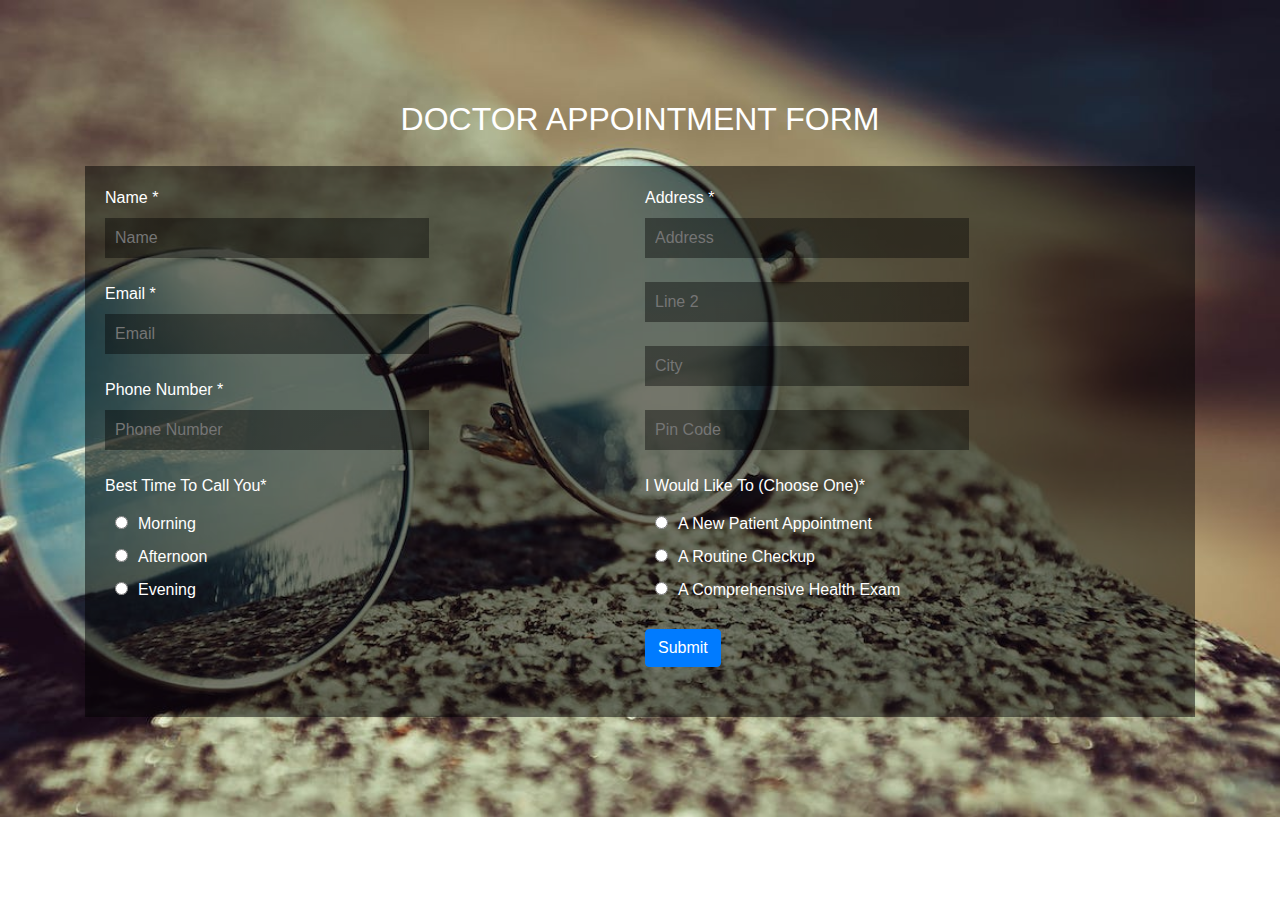
<file: index1.html>
<!DOCTYPE html>
<html lang="en">
<head>
  <title>Bootstrap Example</title>
  <meta charset="utf-8">
  <meta name="viewport" content="width=device-width, initial-scale=1">
  <link rel="stylesheet" href="https://cdn.jsdelivr.net/npm/bootstrap@4.6.2/dist/css/bootstrap.min.css">
  <link rel="stylesheet" href="https://cdnjs.cloudflare.com/ajax/libs/font-awesome/4.7.0/css/font-awesome.css" integrity="sha512-5A8nwdMOWrSz20fDsjczgUidUBR8liPYU+WymTZP1lmY9G6Oc7HlZv156XqnsgNUzTyMefFTcsFH/tnJE/+xBg==" crossorigin="anonymous" referrerpolicy="no-referrer" />
  <link rel="stylesheet" type="text/css" href="css/index.css">
   
</head>
<body>
<body >

<section id="contact" >
	<div class="container">
		<h2>DOCTOR APPOINTMENT FORM</h2>
		<div class="row">
			<div class="col-md-12">
				<form id="form">
					<div class="contact1">	 
						<label>Name *</label><br>
						<input type="text" name="text" placeholder="Name" id="name" required=""  ><br><br>
						<label>Email *</label><br>
						<input type="email" name="email" placeholder="Email" id="email" required=""  ><br><br>
						<label>Phone Number *</label><br>
						<input type="number" name="number" placeholder="Phone Number" min="0" max="10" id="number" required=""  ><br><br>
						<label>Best Time To Call You*</label><br>
						<input type="radio" name="time" id="radio">Morning<br>
						<input type="radio" name="time" id="radio2">Afternoon<br>
						<input type="radio" name="time" id="radio3">Evening<br>

					</div>
					<div class="contact1-1">
							<label>Address *</label><br>
							<input type="text" name="text" placeholder="Address" id="address" required=""  ><br><br>
							<input type="text" name="text" placeholder="Line 2" id="address"><br><br>
							<input type="text" name="text" placeholder="City" id="city" required=""  ><br><br>
							<input type="number" name="number" placeholder="Pin Code" min="0" max="6" id="code" required=""  ><br><br>
							<label>I Would Like To (Choose One)*</label><br>
						<input type="radio" name="p" id="radio1">A New Patient Appointment<br>
						<input type="radio" name="p" id="radio1">A Routine Checkup<br>
						<input type="radio" name="p" id="radio1">A Comprehensive Health Exam<br><br>
						<button id="btninsert"  type="submit" class="btn btn-primary" onclick="submitform()">Submit</button>
						 
					</div>
				</form>

			</div>	 
		</div>
	</div>
</section>
<section id="table" style="display: none;">
	<div class="container" >
		<div class="row" >
			<div class="col-12">
				<span   onclick="close1()"  class="close" title="Close Modal">&times;</span>
				<table border="1"   >
					<thead>
						<tr>
							<th>Patient Name</th>
						</tr>
						<tr>
							<th>Email</th>
						</tr>
						<tr>
							<th>Number</th>
						</tr>
						<tr>
							<th>Address</th>
						</tr>
						<tr>
							<th>City</th>
						</tr>
						<tr>
							<th>Pin Code</th>
						</tr>
						 
						 
					</thead>
					<tbody id="tb"></tbody>
				</table>
			</div>
		</div>
	</div>
	<div id="editor"></div>
	
</section>
	



<script type="text/javascript" src="javascript/index.js"></script>
<script src="https://cdn.jsdelivr.net/npm/jquery@3.7.1/dist/jquery.slim.min.js"></script>
  <script src="https://cdn.jsdelivr.net/npm/popper.js@1.16.1/dist/umd/popper.min.js"></script>
  <script src="https://cdn.jsdelivr.net/npm/bootstrap@4.6.2/dist/js/bootstrap.bundle.min.js"></script>
</body>
</html>
</file>
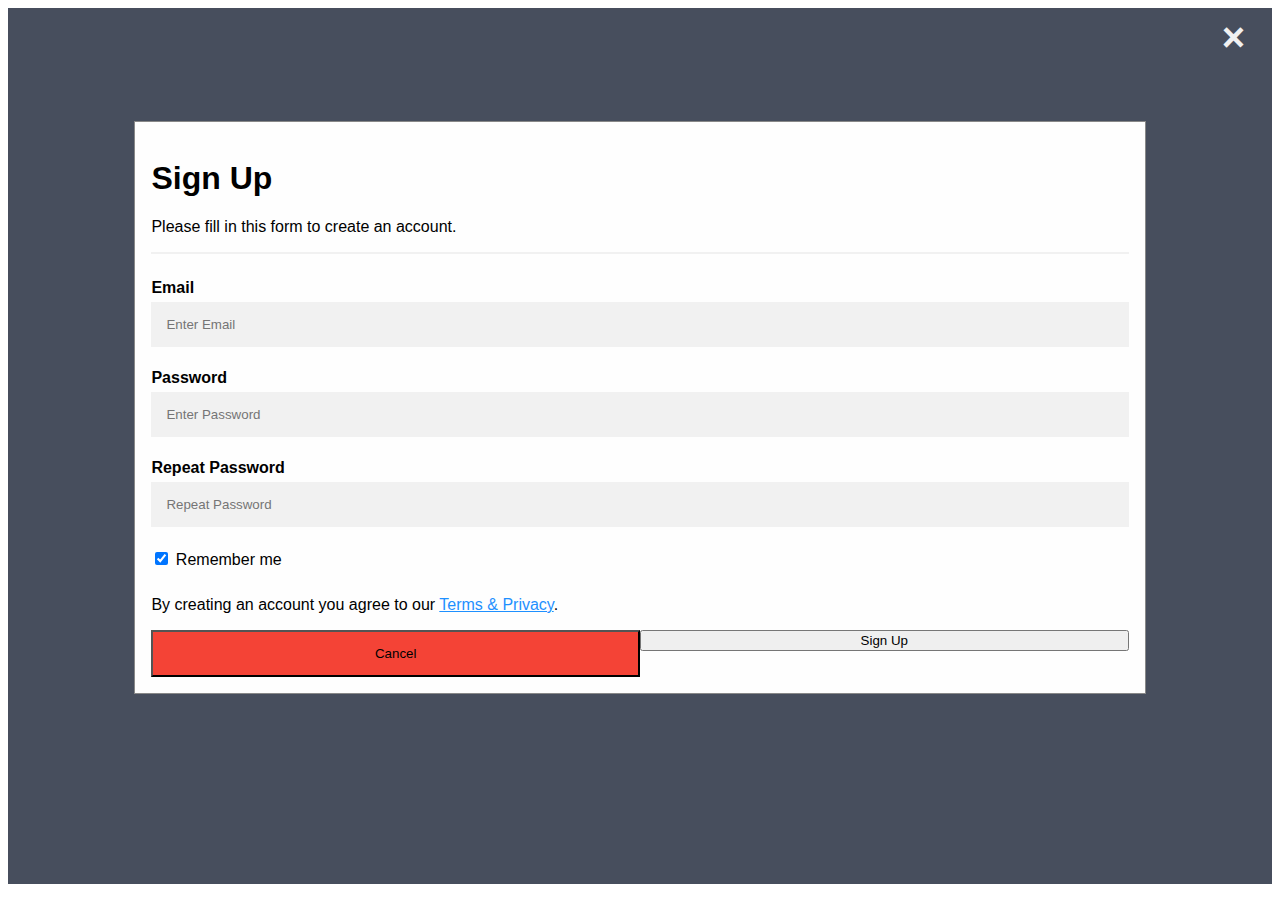
<file: signUpForm.html>
<!DOCTYPE html>
<html>
<style>
body {font-family: Arial, Helvetica, sans-serif;}
* {box-sizing: border-box;}

/* Full-width input fields */
input[type=text], input[type=password] {
  width: 100%;
  padding: 15px;
  margin: 5px 0 22px 0;
  display: inline-block;
  border: none;
  background: #f1f1f1;
}

/* Add a background color when the inputs get focus */
input[type=text]:focus, input[type=password]:focus {
  background-color: #ddd;
  outline: none;
}

/* Set a style for all buttons */


/* Extra styles for the cancel button */
.cancelbtn {
  padding: 14px 20px;
  background-color: #f44336;
}

/* Float cancel and signup buttons and add an equal width */
.cancelbtn, .signupbtn {
  float: left;
  width: 50%;
}

/* Add padding to container elements */
.container {
  padding: 16px;
}

/* The Modal (background) */
.modal {
/*  display: none; /* Hidden by default */*/
  position: fixed; /* Stay in place */
  z-index: 1; /* Sit on top */
  left: 0;
  top: 0;
  width: 100%; /* Full width */
  height: 100%; /* Full height */
  overflow: auto; /* Enable scroll if needed */
  background-color: #474e5d;
  padding-top: 50px;
}

/* Modal Content/Box */
.modal-content {
  background-color: #fefefe;
  margin: 5% auto 15% auto; /* 5% from the top, 15% from the bottom and centered */
  border: 1px solid #888;
  width: 80%; /* Could be more or less, depending on screen size */
}

/* Style the horizontal ruler */
hr {
  border: 1px solid #f1f1f1;
  margin-bottom: 25px;
}
 
/* The Close Button (x) */
.close {
  position: absolute;
  right: 35px;
  top: 15px;
  font-size: 40px;
  font-weight: bold;
  color: #f1f1f1;
}

.close:hover,
.close:focus {
  color: #f44336;
  cursor: pointer;
}

/* Clear floats */
.clearfix::after {
  content: "";
  clear: both;
  display: table;
}

/* Change styles for cancel button and signup button on extra small screens */
@media screen and (max-width: 300px) {
  .cancelbtn, .signupbtn {
     width: 100%;
  }
}
</style>
<body>

 

<div id="id01" class="modal">
  <span onclick="document.getElementById('id01').style.display='none'" class="close" title="Close Modal">&times;</span>
  <form class="modal-content" action="/action_page.php">
    <div class="container">
      <h1>Sign Up</h1>
      <p>Please fill in this form to create an account.</p>
      <hr>
      <label for="email"><b>Email</b></label>
      <input type="text" placeholder="Enter Email" name="email" required>

      <label for="psw"><b>Password</b></label>
      <input type="password" placeholder="Enter Password" name="psw" required>

      <label for="psw-repeat"><b>Repeat Password</b></label>
      <input type="password" placeholder="Repeat Password" name="psw-repeat" required>
      
      <label>
        <input type="checkbox" checked="checked" name="remember" style="margin-bottom:15px"> Remember me
      </label>

      <p>By creating an account you agree to our <a href="#" style="color:dodgerblue">Terms & Privacy</a>.</p>

      <div class="clearfix">
        <button type="button" onclick="document.getElementById('id01').style.display='none'" class="cancelbtn">Cancel</button>
        <button type="submit" class="signupbtn">Sign Up</button>
      </div>
    </div>
  </form>
</div>

<script>
// Get the modal
var modal = document.getElementById('id01');

// When the user clicks anywhere outside of the modal, close it
window.onclick = function(event) {
  if (event.target == modal) {
    modal.style.display = "none";
    window.location = "index.html"
  }
}
</script>

</body>
</html>
</file>
<file: css/index.css>
*
 	{
 		margin: 0px;
 		padding: 0px;
 	} 	 
 	nav ul li a 
 	{
 		color: black;
 	}
 	nav ul li a:hover
 	{
 		color: blue;
 		font-weight: 900;
 	}
 	img:hover
 	{
 		transform: scale(0.9);
 		transition: all 1s;
 	}
 	#banner h1 
 	{
 		font-size: 50px;
 	}
 	#banner #btn1
 	{
 		background-color:rgba(217, 232, 255, 1) ;
 		border-radius: 25px;
 	}
 	#banner #btn2
 	{
 		border-radius: 25px;
 		margin-top: 20px;
 		padding: 10px 20px;
 	}
 	.banner1 i 
 	{
 		padding-right:10px;
 	}
 	.banner1 
	{
		height: 100%;
		padding-top: 15%;
		margin-bottom: 20px;
	}
	.banner2 
	{
		height: 100%;
	}
	.banner2 img 
 	{
 		width: 100%;
 		height: 100%;
 	}


 	#service
 	{
 		text-align: center;
 		margin: 50px;
 	}
 	#service span i
 	{
 	    background: white;
 		font-size: 25px;
 		padding:10px;
 		border-radius: 10px;
 	}
 	.service1
 	{
 		border-radius: 10px;
 	  background: white;
 	  box-shadow: 1px 1px 5px;

 	}
 	.service1:hover
 	{
 	  transition: all 1s;
 		scale: 1.1;
 		padding: 10px;
 	}
  
 	#service h4 
 	{
 		margin: 10px;
 	}
 	.service1
 	{
 		margin: 20px 0px;
 	}
 	.service2 i 
 	{
 		color: blue;
 	}
 	.service2 h2 
 	{
 		margin-bottom: 50px ;
 	}
 	.service1 #para,.service1 #btnback,
 	.service1 #para1,.service1 #btnback1,
 	.service1 #para2,.service1 #btnback2,
 	.service1 #para3,.service1 #btnback3
 	{
 		display: none;
 	}
 	.feature1 img 
 	{
 		width: 100%;
 	}
 	.feature2
 	{
 		height: 100%;
 		padding-top: 15%;
 	}
 	 
 	.feature2 i 
 	{
 		color: blue;
 	}
 	.feature2 h2 
	{
		padding: 20px 0px;
	}

	#feature2
	{
		background: rgba(9, 29, 57, 1);
		color: white;
		margin: 50px 0px;
		position: relative;
	}
	.feature3
	{
		padding: 50px 0px 20px 0px;
	}
	.feature3 #btnon4 
	{
		border-radius: 25px;
		padding: 10px 30px;
	}
	.feature3 #para4,.feature3 #btnback4
 	{
 		display: none;
 		border-radius: 25px;
		padding: 10px 30px;
 	}
	.feature3 h2 
	{
		padding: 20px 0px;
	}

	.feature4 img 
	{
		width: 100%;
		padding-top: 80px;
		 
	}
	  
	.team1
	{
		text-align: center;
		margin-bottom: 50px;
	}
	.team2
	{
		 margin-bottom: 50px;
		 height: 100%;
		 padding: 10px;
		 box-shadow: 1px 1px 5px;
		border-radius: 10px;
	}
	.team2:hover{
		
		transform: scale(1.1);
		transition: all 1s;
	}
	.team2 img
	{
		width: 100%;
	}
	.team2 h6
	{
		float: left ;
	}
	.team2 h5
	{
		float: right;
		color: gray;
	}
	  #team1 #btnback5 ,#team #btnon5
 	{
 		border-radius: 25px;
		padding: 10px 30px;
		border: solid;
		margin: 50px 0px;
 	}
 	#team1
 	{
 		margin: 50px 0px;
 	}
 	#team1
 	{
 		display: none;
 	}
 	#blog
 	{
 		background: rgba(9, 29, 57, 1);
 		padding: 50px 0px;
 	}
 	.blog1
 	{
 		width: 100%;
 		height: 100%;
 		border: solid;
 		background-color: white;
 		padding: 20px ;
 		border-radius: 20px;
 		border: solid;
 	}
 	.blog1:hover  
 	{
 		transform: scale(1.1);
 		transition: all 1s;
 		box-shadow: 1px 1px 5px white;
 	}

 	.blog2
 	{
 		color: white;
 		line-height: 40px;
 		padding-bottom: 50px  ;
 	}
 	.blog1 img 
 	{
 		width: 25%;
 		height: 25%;
 		border-radius: 50%;
 		float: left;
 	}
 	.blog1 h4
 	{
 		float: left;
 		margin-left: 10px;
 	}
 	.blog1 h4 i 
 	{
 		font-size: 14px;
 	}
 	.blog1 p 
 	{
 		padding: 30px 0px;
 	}
 	.blog1 span i 
 	{
 		color: yellow;
 		padding-right: 10px;
 		font-size: 30px;
 	}
 	#contact
 	{
		background-image: url(../images/img10.jpeg);
 		background-repeat: no-repeat;
 		background-size: 100% 100%;
 		color: white;
 		width: 100%;
 		height: 100%;
 		padding: 100px 0px;	

 	}
 	#contact h2
 	{
 		text-align: center;
 		padding-bottom: 20px  ;
 	}
 	.a
 	{
 		background-color: rgba(9, 29, 57, 1);
 		background-image: none	;

 	}
 	#form
 	{
 		background-color:rgba(0, 0, 0, 0.5);
 		height: 100%;
 		width: 100%;
 		padding: 20px 10px 50px 20px;
 		display: flex;
 		justify-content: space-between;
 	}
 	.contact1,.contact1-1
 	{
 		width: 50%;
/* 		border: solid;*/
 	}
 	 input[type="text"],[type="email"],[type="number"]
 	{
 		width: 60%;
 		height: 40px;
 		padding: 10px ;
 		background: transparent;
 		border: none;
 		background: linear-gradient(rgba(0, 0, 0, 0.4),rgba(0, 0, 0, 0.4));
 		color: white;
 	}
 	input[type="radio"]
 	{
 		padding: 5px;
 		margin: 10px;
 		background: transparent;
 	} 
 	  
 	 









 	.contact2
 	{
 		text-align: center;
 		padding: 10px;
 		margin: 50px 0px;
 	}
 	.contact2 h4 
 	{
 		padding: 10px 0px;
 		color: blue;
 	}
 	.contact3
 	{
 		border-left: 1px solid black;
 		border-right: 1px solid black;
 		text-align: center;
 		padding: 10px;
 		margin: 50px 0px;
 	}
 	.contact3 h4 
 	{
 		padding: 10px 0px;
 		color: blue;
 	}

 	#footer
 	{
 		background: rgba(9, 29, 57, 1);
 		color: white;
 		padding: 50px 0px;
 	}
 	.footer1
 	{
 		line-height: 30px;
 	}
 	.footer1 a 
 	{
 		display: flex;
 		color: white;
 		padding: 5px 0px ;
 		margin: 10px;
 	}
 	.footer1 img
 	{
 		width: 60%;
 		padding-bottom: 10px;
 	}
 	.footer1 span i 
 	{
 		padding-right: 10px;
 		padding-top: 10px;
 		font-size: 30px;
 	}
 	.footer1
 	{
 		margin-bottom: 30px;
 	}
 	#fa-facebook,#fa-instagram,#fa-twitter,#fa-youtube,#fa-music
{
	transition: all 1s;
	margin-right: 10px;
	border: solid green;
}

 	  #fa-facebook:hover
{
	transform: scale(1.1);
	background-color: #316FF6;
	border-radius: 50%;
	width: 50px;
	text-align: center;
	padding: 10px;

}
  #fa-instagram:hover
{
	transform: scale(1.1);
	border-radius: 50%;
	width: 50px;
	text-align: center;
	padding: 10px;
	color: white;
	 background: radial-gradient(circle at 30% 107%, #fdf497 0%, #fdf497 5%, #fd5949 45%, #d6249f 60%, #285AEB 90%);

}
  #fa-twitter:hover
{
	transform: scale(1.1);
	border-radius: 50%;
	width: 50px;
	text-align: center;
	 background-color: #1DA1F2;
	 padding: 10px;
	 color: white;
}
 
  #fa-youtube:hover
{
	transform: scale(1.1);
	background-color: blue;
	border-radius: 50%;
	width: 50px;
	text-align: center;
	 background-color: red;
	 padding: 10px;
	 color: white;

}
table
{
	margin-top:10vh ;
	font-size: 20px;
}
#table span
{
	position: absolute;
	left:18px;
	top:10vh;
}
thead
{
	float: left;
	padding: 20px ;
}
 
thead tr th ,tbody tr td
{
	padding: 20px 10px;
	border: solid;

}
tbody
{
	float: right;
	padding: 20px 20px 20px 0px ;
	position: relative;
}

@media screen and (max-width:768px)
{
	table
	{
		width: 100%;
		font-size:14px;
	}
}
</file>
